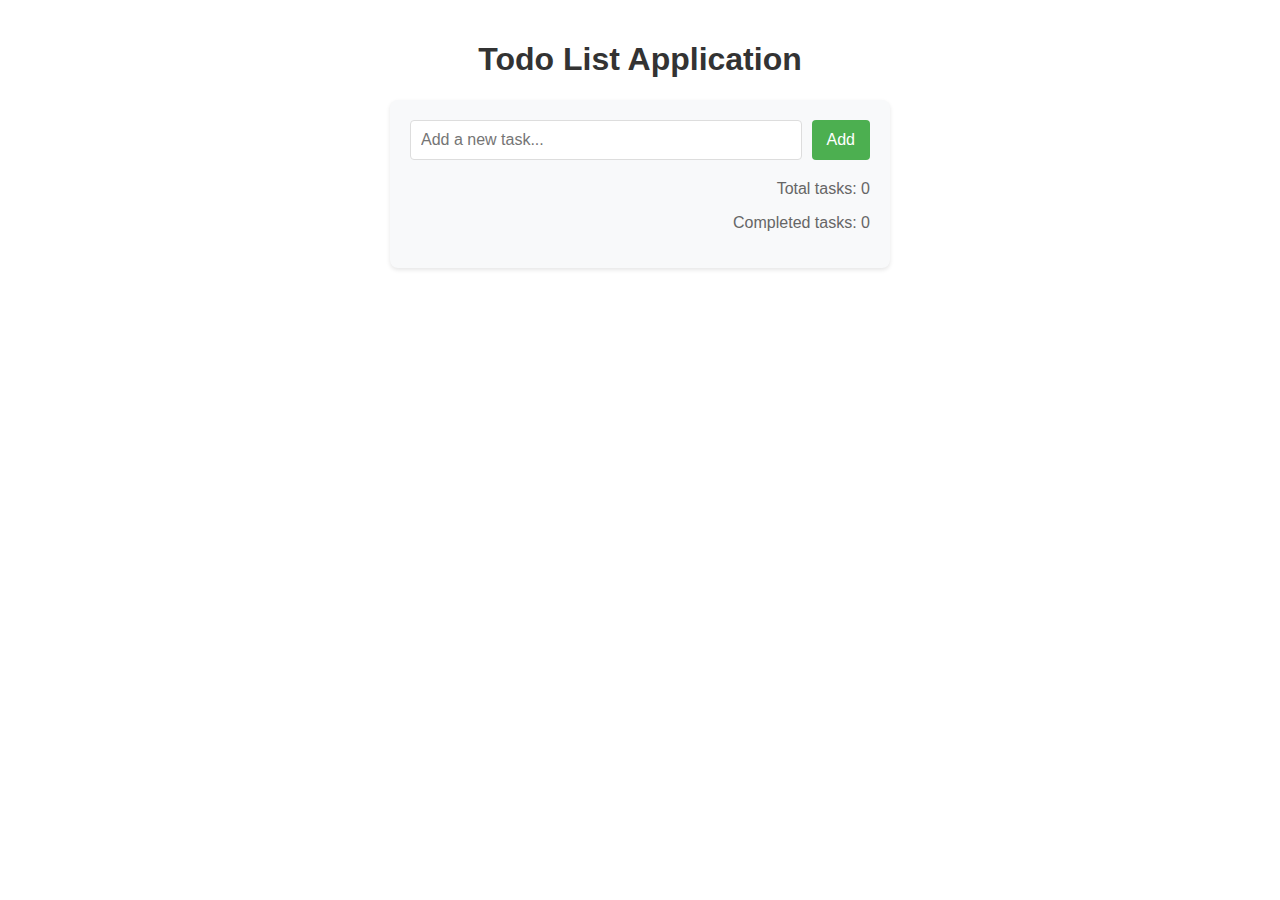
<file: index.html>
<!DOCTYPE html>
<html lang="en">
<head>
    <meta charset="UTF-8">
    <meta name="viewport" content="width=device-width, initial-scale=1.0">
    <title>Dynamic Todo List</title>
    <style>
        body {
          font-family: Arial, sans-serif;
          max-width: 500px;
          margin: 0 auto;
          padding: 20px;
        }
        h1 {
          text-align: center;
          color: #333;
        }
        .todo-container {
          background-color: #f8f9fa;
          border-radius: 8px;
          padding: 20px;
          box-shadow: 0 2px 4px rgba(0,0,0,0.1);
        }
        .todo-header {
          display: flex;
          margin-bottom: 20px;
        }
        #todoInput {
          flex: 1;
          padding: 10px;
          border: 1px solid #ddd;
          border-radius: 4px;
          font-size: 16px;
        }
        #addBtn {
          padding: 10px 15px;
          background-color: #4caf50;
          color: white;
          border: none;
          border-radius: 4px;
          margin-left: 10px;
          cursor: pointer;
          font-size: 16px;
        }
        #addBtn:hover {
          background-color: #45a049;
        }
        .todo-list {
          list-style-type: none;
          padding: 0;
        }
        .todo-item {
          display: flex;
          align-items: center;
          padding: 10px;
          border-bottom: 1px solid #eee;
        }
        .todo-item:last-child {
          border-bottom: none;
        }
        .todo-text {
          flex: 1;
          margin-left: 10px;
        }
        .completed {
          text-decoration: line-through;
          color: #888;
        }
        .delete-btn {
          background-color: #f44336;
          color: white;
          border: none;
          padding: 5px 10px;
          border-radius: 4px;
          cursor: pointer;
        }
        .delete-btn:hover {
          background-color: #d32f2f;
        }
        .todo-stats {
          margin-top: 20px;
          text-align: right;
          color: #666;
        }
      </style>
</head>
<body>
    <h1>Todo List Application</h1>
  
  <div class="todo-container">
    <div class="todo-header">
      <input type="text" id="todoInput" placeholder="Add a new task...">
      <button id="addBtn">Add</button>
    </div>
    
    <ul id="todoList" class="todo-list">
      <!-- Todo items will be added here -->
    </ul>
    
    <div class="todo-stats">
      <p id="totalTasks">Total tasks: 0</p>
      <p id="completedTasks">Completed tasks: 0</p>
    </div>
  </div>

  <script>
    // Get DOM elements
    const todoInput = document.getElementById('todoInput');
    const addBtn = document.getElementById('addBtn');
    const todoList = document.getElementById('todoList');
    const totalTasksElement = document.getElementById('totalTasks');
    const completedTasksElement = document.getElementById('completedTasks');

    // initialize todo array
    let todos = [];

    addBtn.addEventListener('click', addTodo);

    todoInput.addEventListener('keypress', function(e){
        if(e.key === 'Enter'){
            addTodo();
        };
    });


    // Function to add a new todo
    function addTodo() {
      const todoText = todoInput.value.trim();
      
      if (todoText === '') {
        alert('Please enter a task');
        return;
      }
      
      // Create a new todo object
      const todo = {
        id: Date.now(), // Use timestamp as unique ID
        text: todoText,
        completed: false
      };
      
      // Add to todos array
      todos.push(todo);
      
      // Add to DOM
      renderTodo(todo);
      
      // Clear input
      todoInput.value = '';
      
      // Update stats
      updateStats();
    }

    // Function to render a todo item
    function renderTodo(todo) {
      // Create new todo item
      const todoItem = document.createElement('li');
      todoItem.classList.add('todo-item');
      todoItem.setAttribute('data-id', todo.id);
      
      // Create checkbox
      const checkbox = document.createElement('input');
      checkbox.type = 'checkbox';
      checkbox.checked = todo.completed;
      checkbox.addEventListener('change', function() {
        toggleTodoComplete(todo.id);
      });
      
      // Create text span
      const todoText = document.createElement('span');
      todoText.classList.add('todo-text');
      if (todo.completed) {
        todoText.classList.add('completed');
      }
      todoText.textContent = todo.text;
      
      // Create delete button
      const deleteBtn = document.createElement('button');
      deleteBtn.classList.add('delete-btn');
      deleteBtn.textContent = 'Delete';
      deleteBtn.addEventListener('click', function() {
        deleteTodo(todo.id);
      });
      
      // Append elements to todo item
      todoItem.appendChild(checkbox);
      todoItem.appendChild(todoText);
      todoItem.appendChild(deleteBtn);
      
      // Append todo item to list
      todoList.appendChild(todoItem);
    }


    // Function to toggle todo completion status
    function toggleTodoComplete(id) {
      // Update in array
      todos = todos.map(todo => {
        if (todo.id === id) {
          todo.completed = !todo.completed;
        }
        return todo;
      });
      
      // Update in DOM
      const todoItem = document.querySelector(`[data-id="${id}"]`);
      const todoText = todoItem.querySelector('.todo-text');
      
      if (todos.find(todo => todo.id === id).completed) {
        todoText.classList.add('completed');
      } else {
        todoText.classList.remove('completed');
      }
      
      // Update stats
      updateStats();
    }



    // Function to delete a todo
    function deleteTodo(id) {
      // Remove from array
      todos = todos.filter(todo => todo.id !== id);
      
      // Remove from DOM
      const todoItem = document.querySelector(`[data-id="${id}"]`);
      todoList.removeChild(todoItem);
      
      // Update stats
      updateStats();
    }



    // Function to update statistics
    function updateStats() {
      const totalTasks = todos.length;
      const completedTasks = todos.filter(todo => todo.completed).length;
      
      totalTasksElement.textContent = `Total tasks: ${totalTasks}`;
      completedTasksElement.textContent = `Completed tasks: ${completedTasks}`;
    }
  </script>
</body>
</html>
</file>
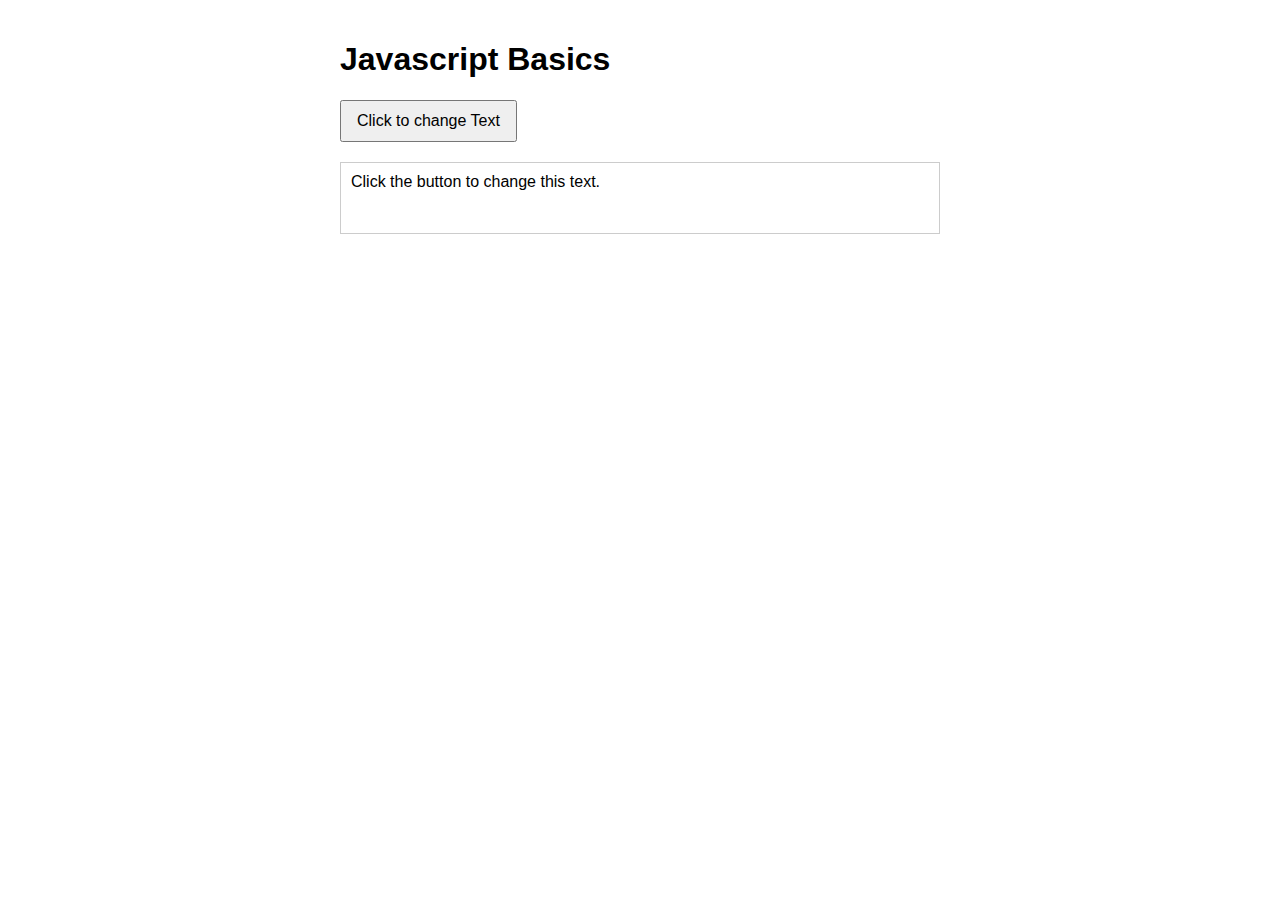
<file: interactive-button.html>
<!DOCTYPE html>
<html lang="en">
<head>
    <meta charset="UTF-8">
    <meta name="viewport" content="width=device-width, initial-scale=1.0">
    <title>Javascript Basics</title>
    <style>
        body{
            font-family: Arial, sans-serif;
            max-width: 600px;
            margin: 0 auto;
            padding: 20px;
        }
        button{
            padding: 10px 15px;
            font-size: 16px;
            cursor: pointer;
        }
        #messageArea{
            margin-top: 20px;
            padding: 10px;
            border: 1px solid #ccc;
            min-height: 50px;
        }
    </style>
</head>
<body>
    <h1>Javascript Basics</h1>

    <button id="changeTextBtn">Click to change Text</button>

    <div id="messageArea">Click the button to change this text.</div>

    <script>
        const btn = document.getElementById('changeTextBtn');
        const msgArea = document.getElementById('messageArea');

        btn.addEventListener('click', function(){
            msgArea.textContent = "Text Changed! JS is working";

            msgArea.style.backgroundColor = 'black';
            msgArea.style.color = 'white';
            msgArea.style.fontWeight = 'bold';
        })
    </script>
</body>
</html>
</file>
